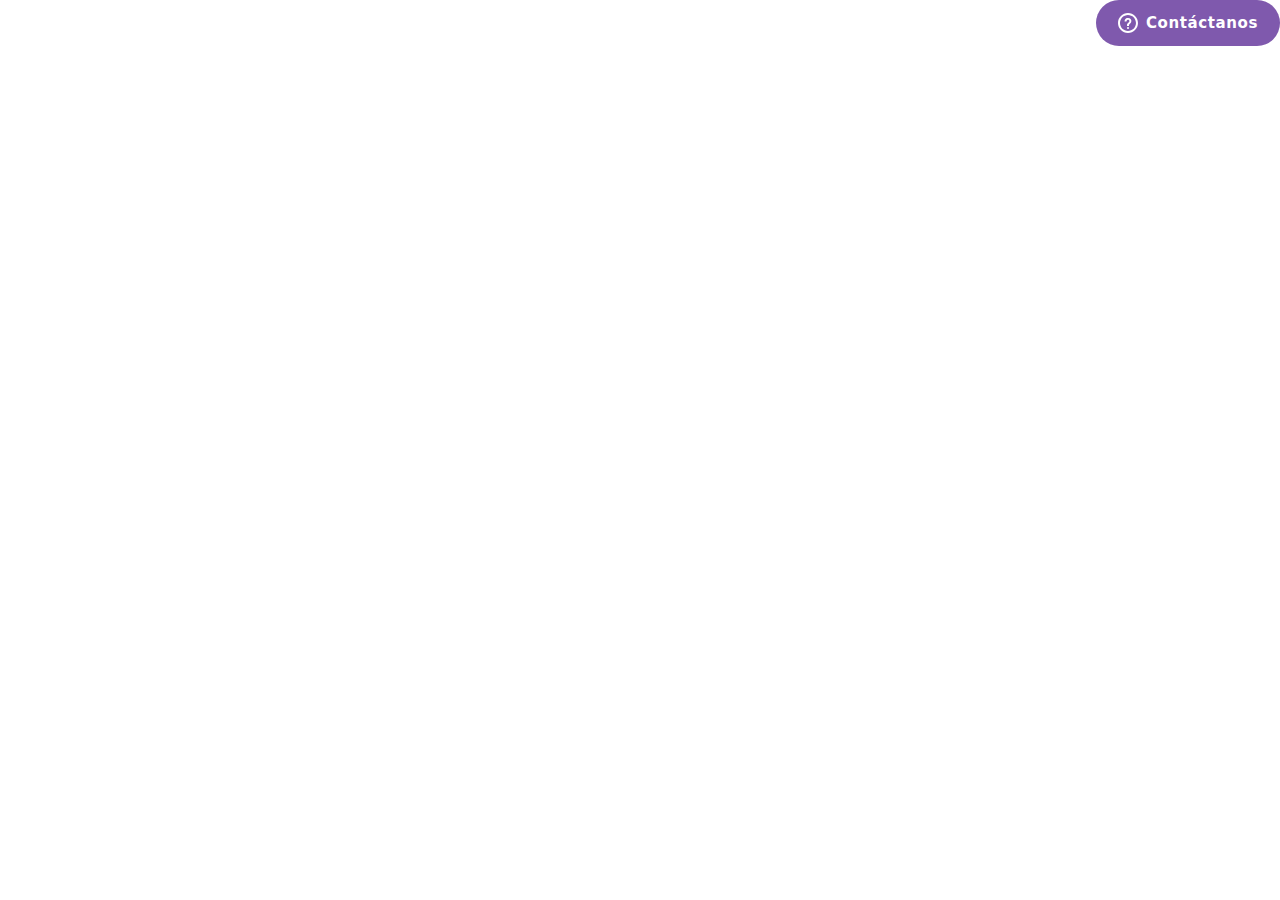
<file: index_files/saved_resource(2).html>
<!-- saved from url=(0011)about:blank -->
<html lang="es-es" dir="ltr" style="font-size: 14px;"><head><meta http-equiv="Content-Type" content="text/html; charset=UTF-8"></head><body><div><div><div id="Embed"><style> {
  /* 1 */
  /**
 * Copyright Zendesk, Inc.
 *
 * Use of this source code is governed under the Apache License, Version 2.0
 * found at http://www.apache.org/licenses/LICENSE-2.0.
 */
  /*!
 * Copyright Zendesk, Inc.
 *
 * Use of this source code is governed under the Apache License, Version 2.0
 * found at http://www.apache.org/licenses/LICENSE-2.0.
 */
  /*! normalize.css v3.0.1 | MIT License | git.io/normalize */
  /**
 * 1. Set default font family to sans-serif.
 * 2. Prevent iOS text size adjust after orientation change, without disabling
 *    user zoom.
 */
  /**
 * Remove default margin.
 */
  /* HTML5 display definitions
   ========================================================================== */
  /**
 * Correct `block` display not defined for any HTML5 element in IE 8/9.
 * Correct `block` display not defined for `details` or `summary` in IE 10/11 and Firefox.
 * Correct `block` display not defined for `main` in IE 11.
 */
  /**
 * 1. Correct `inline-block` display not defined in IE 8/9.
 * 2. Normalize vertical alignment of `progress` in Chrome, Firefox, and Opera.
 */
  /**
 * Prevent modern browsers from displaying `audio` without controls.
 * Remove excess height in iOS 5 devices.
 */
  /**
 * Address `[hidden]` styling not present in IE 8/9/10.
 * Hide the `template` element in IE 8/9/11, Safari, and Firefox < 22.
 */
  /* Links
   ========================================================================== */
  /**
 * Remove the gray background color from active links in IE 10.
 */
  /**
 * Improve readability when focused and also mouse hovered in all browsers.
 */
  /* Text-level semantics
   ========================================================================== */
  /**
 * Address styling not present in IE 8/9/10/11, Safari, and Chrome.
 */
  /**
 * Address style set to `bolder` in Firefox 4+, Safari, and Chrome.
 */
  /**
 * Address styling not present in Safari and Chrome.
 */
  /**
 * Address variable `h1` font-size and margin within `section` and `article`
 * contexts in Firefox 4+, Safari, and Chrome.
 */
  /**
 * Address styling not present in IE 8/9.
 */
  /**
 * Address inconsistent and variable font size in all browsers.
 */
  /**
 * Prevent `sub` and `sup` affecting `line-height` in all browsers.
 */
  /* Embedded content
   ========================================================================== */
  /**
 * Remove border when inside `a` element in IE 8/9/10.
 */
  /**
 * Correct overflow not hidden in IE 9/10/11.
 */
  /* Grouping content
   ========================================================================== */
  /**
 * Address margin not present in IE 8/9 and Safari.
 */
  /**
 * Address differences between Firefox and other browsers.
 */
  /**
 * Contain overflow in all browsers.
 */
  /**
 * Address odd `em`-unit font size rendering in all browsers.
 */
  /* Forms
   ========================================================================== */
  /**
 * Known limitation: by default, Chrome and Safari on OS X allow very limited
 * styling of `select`, unless a `border` property is set.
 */
  /**
 * 1. Correct color not being inherited.
 *    Known issue: affects color of disabled elements.
 * 2. Correct font properties not being inherited.
 * 3. Address margins set differently in Firefox 4+, Safari, and Chrome.
 */
  /**
 * Address `overflow` set to `hidden` in IE 8/9/10/11.
 */
  /**
 * Address inconsistent `text-transform` inheritance for `button` and `select`.
 * All other form control elements do not inherit `text-transform` values.
 * Correct `button` style inheritance in Firefox, IE 8/9/10/11, and Opera.
 * Correct `select` style inheritance in Firefox.
 */
  /**
 * 1. Avoid the WebKit bug in Android 4.0.* where (2) destroys native `audio`
 *    and `video` controls.
 * 2. Correct inability to style clickable `input` types in iOS.
 * 3. Improve usability and consistency of cursor style between image-type
 *    `input` and others.
 */
  /**
 * Re-set default cursor for disabled elements.
 */
  /**
 * Remove inner padding and border in Firefox 4+.
 */
  /**
 * Address Firefox 4+ setting `line-height` on `input` using `!important` in
 * the UA stylesheet.
 */
  /**
 * It's recommended that you don't attempt to style these elements.
 * Firefox's implementation doesn't respect box-sizing, padding, or width.
 *
 * 1. Address box sizing set to `content-box` in IE 8/9/10.
 * 2. Remove excess padding in IE 8/9/10.
 */
  /**
 * Fix the cursor style for Chrome's increment/decrement buttons. For certain
 * `font-size` values of the `input`, it causes the cursor style of the
 * decrement button to change from `default` to `text`.
 */
  /**
 * 1. Address `appearance` set to `searchfield` in Safari and Chrome.
 * 2. Address `box-sizing` set to `border-box` in Safari and Chrome
 *    (include `-moz` to future-proof).
 */
  /**
 * Remove inner padding and search cancel button in Safari and Chrome on OS X.
 * Safari (but not Chrome) clips the cancel button when the search input has
 * padding (and `textfield` appearance).
 */
  /**
 * Define consistent border, margin, and padding.
 */
  /**
 * 1. Correct `color` not being inherited in IE 8/9/10/11.
 * 2. Remove padding so people aren't caught out if they zero out fieldsets.
 */
  /**
 * Remove default vertical scrollbar in IE 8/9/10/11.
 */
  /**
 * Don't inherit the `font-weight` (applied by a rule above).
 * NOTE: the default cannot safely be changed in Chrome and Safari on OS X.
 */
  /* Tables
   ========================================================================== */
  /**
 * Remove most spacing between table cells.
 */
  /*! suit-base v0.4.0 | MIT License | github.com/suitcss */
  /* ==========================================================================
   Base
   ========================================================================== */
  /**
 * A thin layer on top of normalize.css that provides a starting point more
 * suitable for web applications. Removes the default spacing and border for
 * appropriate elements.
 */
  /**
 * Suppress the focus outline on links that cannot be accessed via keyboard.
 * This prevents an unwanted focus outline from appearing around elements that
 * might still respond to pointer events.
 */
  /**
 * Vertical alignment utilities
 * Depends on an appropriate `display` value.
 */
  /**
 * 1. Fix for Firefox bug: an image styled `max-width:100%` within an
 * inline-block will display at its default size, and not limit its width to
 * 100% of an ancestral container.
 */
  /**
 * Contain floats
 *
 * Make an element expand to contain floated children.
 * Uses pseudo-elements (micro clearfix).
 *
 * 1. The space content is one way to avoid an Opera bug when the
 *    `contenteditable` attribute is included anywhere else in the document.
 *    Otherwise it causes space to appear at the top and bottom of the
 *    element.
 * 2. The use of `table` rather than `block` is only necessary if using
 *    `:before` to contain the top-margins of child elements.
 */
  /**
 * New block formatting context
 *
 * This affords some useful properties to the element. It won't wrap under
 * floats. Will also contain any floated children.

 * N.B. This will clip overflow. Use the alternative method below if this is
 * problematic.
 */
  /**
 * Floats
 */
  /*! suit-utils-link v0.3.1 | MIT License | github.com/suitcss */
  /**
 * Clean link
 *
 * A link without any text-decoration at all.
 */
  /**
 * Make an element the width of its parent.
 */
  /**
 * Indicate that interaction will result in an (in)action.
 */
  /**
 * Completely remove from the flow and screen readers.
 */
  /**
 * Completely remove from the flow but leave available to screen readers.
 */
  /**
 * Horizontal text alignment
 */
  /**
 * Inherit the ancestor's text color.
 */
  /**
 * Prevent whitespace wrapping
 */
  /**
 * Text truncation
 *
 * Prevent text from wrapping onto multiple lines, and truncate with an
 * ellipsis.
 *
 * 1. Ensure that the node has a maximum width after which truncation can
 *    occur.
 * 2. Fix for IE 8/9 if `word-wrap: break-word` is in effect on ancestor
 *    nodes.
 */
  /** @define Arrange */
  /*! suit-arrange v0.3.0 | MIT License | github.com/suitcss */
  /* ==========================================================================
   Arrange cells
   ========================================================================== */
  /**
 * This component lets you lay out a row of cells in various ways. You can
 * specify whether a cell should be wide enough to fit its content, or take up
 * the remaining space in the row. It's also possible to give all cells an
 * equal width, and to control their vertical alignment.
 *
 * `Arrange` must only contain 'Arrange-sizeFit' and 'Arrange-sizeFill' child
 * nodes.
 *
 * It's recommended that you only use one 'Arrange-sizeFill' per component
 * instance (unless using the `Arrange--equal` modifier; see below). The
 * first 'Arrange-sizeFill' in the component's source order will not share the
 * extra space with any subsequent nodes of that class.
 *
 * Example HTML:
 *
 * <div class="Arrange [Arrange--middle|Arrange--bottom|Arrange--equal] [Arrange--withGutter]">
 *   <div class="Arrange-sizeFit">
 *     [content]
 *   </div>
 *   <div class="Arrange-sizeFill">
 *     [content]
 *   </div>
 *   <div class="Arrange-sizeFit">
 *     [content]
 *   </div>
 * </div>
 */
  /**
 * 1. Protect against the component expanding beyond the confines of its
 *    container if properties affecting the box-model are applied to the
 *    component. Mainly necessary because of (5).
 * 2. Rely on table layout.
 * 3. Zero out the default spacing that might be on an element (e.g., `ul`).
 * 4. Make sure the component fills at least the full width of its parent.
 * 5. Reset the table-layout algorithm in case a component is nested.
 */
  /**
 * There are two possible types of child. `sizeFill` will expand to fill all
 * of the remaining space not filled by `sizeFit` elements.
 *
 * 1. Zero out any default spacing that might be on an element (e.g., `li`);
 *    Margin has no effect when coupled with `display: table-cell`.
 * 2. All cells are top-aligned by default
 */
  /**
 * Make sure the main content block expands to fill the remaining space.
 */
  /**
 * Where possible, protect against large images breaking the layout. Prevent them from
 * exceeding the width of the main content block by making them fluid.
 *
 * Only work for all browsers with the `Arrange--equally` variant. For Firefox
 * and IE to constrain image dimensions for other layouts, large images will
 * need their width set to `100%`.
 */
  /**
 * Defend against a side-effect of this layout pattern: images in
 * 'Arrange-sizeFit' cannot be fluid, otherwise they lose their ability to
 * provide size to a cell.
 */
  /* Vertical alignment modifiers
   ========================================================================== */
  /*! suit-button v3.1.0 | MIT License | github.com/suitcss */
  /* ==========================================================================
   SUIT: Button
   ========================================================================== */
  /**
 * The button classes are best applied to links, buttons, and submit inputs.
 * These components can be used in forms, as calls to action, or as part of the
 * general UI of the site/app.
 *
 * Recommended use:
 *
 * <a class="Button [Button--modifier]" role="button" href="[url]">Button text</a>
 * <button class="Button [Button--modifier]" type="submit">Button text</button>
 * <input class="Button [Button--modifier]" type="submit" value="Button text">
 */
  /**
 * 1. Corrects inability to style clickable `input` types in iOS.
 * 2. Normalize `box-sizing` across all elements that this component could be
 *    applied to.
 * 3. Inherit text color from ancestor.
 * 4. Inherit font styles from ancestor.
 * 5. Normalize `line-height`. For `input`, it can't be changed from `normal` in Firefox 4+.
 * 6. Prevent button text from being selectable.
 * 7. Make sure `input` will wrap text across multiple lines.
 */
  /**
 * Remove excess padding and border in Firefox 4+
 */
  /**
 * UI states
 */
  /** @define ButtonGroup */
  /*! suit-button-group v2.1.0 | MIT License | github.com/suitcss */
  /**
 * Create a visual connection between UI actions that belong together.
 * Must only contain `ButtonGroup-item` objects as children.
 *
 * Example HTML:
 *
 * <div class="ButtonGroup [ButtonGroup--hz]">
 *   <div class="ButtonGroup-item">
 *     <a class="Button" href="#">Dashboard</a>
 *   </div>
 *   <div class="ButtonGroup-item">
 *     <a class="Button" href="#">Account</a>
 *   </div>
 *   <div class="ButtonGroup-item">
 *     <a class="Button" href="#">Logout</a>
 *   </div>
 * </div>
 */
  /**
 * Button group
 *
 * 1. Ensure component is full-width if applied to elements that are
 *    `inline-block` by default.
 * 2. Collapse whitespace between child elements. Only necessary for the
 *    `ButtonGroup--hz` modifier which lays items out as `inline-block`, but
 *    included in the base component so that affects on `font-size` are
 *    consistent.
 * 3. Remove any default styles that might be present when `ol` or `ul` are the
 *    root element.
 */
  /* 1 */
  /**
 * Copyright Zendesk, Inc.
 *
 * Use of this source code is governed under the Apache License, Version 2.0
 * found at http://www.apache.org/licenses/LICENSE-2.0.
 */
  /*! normalize.css v3.0.1 | MIT License | git.io/normalize */
  /**
 * 1. Set default font family to sans-serif.
 * 2. Prevent iOS text size adjust after orientation change, without disabling
 *    user zoom.
 */
  /**
 * Remove default margin.
 */
  /* HTML5 display definitions
   ========================================================================== */
  /**
 * Correct `block` display not defined for any HTML5 element in IE 8/9.
 * Correct `block` display not defined for `details` or `summary` in IE 10/11 and Firefox.
 * Correct `block` display not defined for `main` in IE 11.
 */
  /**
 * 1. Correct `inline-block` display not defined in IE 8/9.
 * 2. Normalize vertical alignment of `progress` in Chrome, Firefox, and Opera.
 */
  /**
 * Prevent modern browsers from displaying `audio` without controls.
 * Remove excess height in iOS 5 devices.
 */
  /**
 * Address `[hidden]` styling not present in IE 8/9/10.
 * Hide the `template` element in IE 8/9/11, Safari, and Firefox < 22.
 */
  /* Links
   ========================================================================== */
  /**
 * Remove the gray background color from active links in IE 10.
 */
  /**
 * Improve readability when focused and also mouse hovered in all browsers.
 */
  /* Text-level semantics
   ========================================================================== */
  /**
 * Address styling not present in IE 8/9/10/11, Safari, and Chrome.
 */
  /**
 * Address style set to `bolder` in Firefox 4+, Safari, and Chrome.
 */
  /**
 * Address styling not present in Safari and Chrome.
 */
  /**
 * Address variable `h1` font-size and margin within `section` and `article`
 * contexts in Firefox 4+, Safari, and Chrome.
 */
  /**
 * Address styling not present in IE 8/9.
 */
  /**
 * Address inconsistent and variable font size in all browsers.
 */
  /**
 * Prevent `sub` and `sup` affecting `line-height` in all browsers.
 */
  /* Embedded content
   ========================================================================== */
  /**
 * Remove border when inside `a` element in IE 8/9/10.
 */
  /**
 * Correct overflow not hidden in IE 9/10/11.
 */
  /* Grouping content
   ========================================================================== */
  /**
 * Address margin not present in IE 8/9 and Safari.
 */
  /**
 * Address differences between Firefox and other browsers.
 */
  /**
 * Contain overflow in all browsers.
 */
  /**
 * Address odd `em`-unit font size rendering in all browsers.
 */
  /* Forms
   ========================================================================== */
  /**
 * Known limitation: by default, Chrome and Safari on OS X allow very limited
 * styling of `select`, unless a `border` property is set.
 */
  /**
 * 1. Correct color not being inherited.
 *    Known issue: affects color of disabled elements.
 * 2. Correct font properties not being inherited.
 * 3. Address margins set differently in Firefox 4+, Safari, and Chrome.
 */
  /**
 * Address `overflow` set to `hidden` in IE 8/9/10/11.
 */
  /**
 * Address inconsistent `text-transform` inheritance for `button` and `select`.
 * All other form control elements do not inherit `text-transform` values.
 * Correct `button` style inheritance in Firefox, IE 8/9/10/11, and Opera.
 * Correct `select` style inheritance in Firefox.
 */
  /**
 * 1. Avoid the WebKit bug in Android 4.0.* where (2) destroys native `audio`
 *    and `video` controls.
 * 2. Correct inability to style clickable `input` types in iOS.
 * 3. Improve usability and consistency of cursor style between image-type
 *    `input` and others.
 */
  /**
 * Re-set default cursor for disabled elements.
 */
  /**
 * Remove inner padding and border in Firefox 4+.
 */
  /**
 * Address Firefox 4+ setting `line-height` on `input` using `!important` in
 * the UA stylesheet.
 */
  /**
 * It's recommended that you don't attempt to style these elements.
 * Firefox's implementation doesn't respect box-sizing, padding, or width.
 *
 * 1. Address box sizing set to `content-box` in IE 8/9/10.
 * 2. Remove excess padding in IE 8/9/10.
 */
  /**
 * Fix the cursor style for Chrome's increment/decrement buttons. For certain
 * `font-size` values of the `input`, it causes the cursor style of the
 * decrement button to change from `default` to `text`.
 */
  /**
 * 1. Address `appearance` set to `searchfield` in Safari and Chrome.
 * 2. Address `box-sizing` set to `border-box` in Safari and Chrome
 *    (include `-moz` to future-proof).
 */
  /**
 * Remove inner padding and search cancel button in Safari and Chrome on OS X.
 * Safari (but not Chrome) clips the cancel button when the search input has
 * padding (and `textfield` appearance).
 */
  /**
 * Define consistent border, margin, and padding.
 */
  /**
 * 1. Correct `color` not being inherited in IE 8/9/10/11.
 * 2. Remove padding so people aren't caught out if they zero out fieldsets.
 */
  /**
 * Remove default vertical scrollbar in IE 8/9/10/11.
 */
  /**
 * Don't inherit the `font-weight` (applied by a rule above).
 * NOTE: the default cannot safely be changed in Chrome and Safari on OS X.
 */
  /* Tables
   ========================================================================== */
  /**
 * Remove most spacing between table cells.
 */
  /*! suit-base v0.4.0 | MIT License | github.com/suitcss */
  /* ==========================================================================
   Base
   ========================================================================== */
  /**
 * A thin layer on top of normalize.css that provides a starting point more
 * suitable for web applications. Removes the default spacing and border for
 * appropriate elements.
 */
  /**
 * Suppress the focus outline on links that cannot be accessed via keyboard.
 * This prevents an unwanted focus outline from appearing around elements that
 * might still respond to pointer events.
 */
  /**
 * Vertical alignment utilities
 * Depends on an appropriate `display` value.
 */
  /**
 * 1. Fix for Firefox bug: an image styled `max-width:100%` within an
 * inline-block will display at its default size, and not limit its width to
 * 100% of an ancestral container.
 */
  /**
 * Contain floats
 *
 * Make an element expand to contain floated children.
 * Uses pseudo-elements (micro clearfix).
 *
 * 1. The space content is one way to avoid an Opera bug when the
 *    `contenteditable` attribute is included anywhere else in the document.
 *    Otherwise it causes space to appear at the top and bottom of the
 *    element.
 * 2. The use of `table` rather than `block` is only necessary if using
 *    `:before` to contain the top-margins of child elements.
 */
  /**
 * New block formatting context
 *
 * This affords some useful properties to the element. It won't wrap under
 * floats. Will also contain any floated children.

 * N.B. This will clip overflow. Use the alternative method below if this is
 * problematic.
 */
  /**
 * Floats
 */
  /*! suit-utils-link v0.3.1 | MIT License | github.com/suitcss */
  /**
 * Clean link
 *
 * A link without any text-decoration at all.
 */
  /**
 * Make an element the width of its parent.
 */
  /**
 * Indicate that interaction will result in an (in)action.
 */
  /**
 * Completely remove from the flow and screen readers.
 */
  /**
 * Completely remove from the flow but leave available to screen readers.
 */
  /**
 * Horizontal text alignment
 */
  /**
 * Inherit the ancestor's text color.
 */
  /**
 * Prevent whitespace wrapping
 */
  /**
 * Text truncation
 *
 * Prevent text from wrapping onto multiple lines, and truncate with an
 * ellipsis.
 *
 * 1. Ensure that the node has a maximum width after which truncation can
 *    occur.
 * 2. Fix for IE 8/9 if `word-wrap: break-word` is in effect on ancestor
 *    nodes.
 */
  /** @define Arrange */
  /*! suit-arrange v0.3.0 | MIT License | github.com/suitcss */
  /* ==========================================================================
   Arrange cells
   ========================================================================== */
  /**
 * This component lets you lay out a row of cells in various ways. You can
 * specify whether a cell should be wide enough to fit its content, or take up
 * the remaining space in the row. It's also possible to give all cells an
 * equal width, and to control their vertical alignment.
 *
 * `Arrange` must only contain 'Arrange-sizeFit' and 'Arrange-sizeFill' child
 * nodes.
 *
 * It's recommended that you only use one 'Arrange-sizeFill' per component
 * instance (unless using the `Arrange--equal` modifier; see below). The
 * first 'Arrange-sizeFill' in the component's source order will not share the
 * extra space with any subsequent nodes of that class.
 *
 * Example HTML:
 *
 * <div class="Arrange [Arrange--middle|Arrange--bottom|Arrange--equal] [Arrange--withGutter]">
 *   <div class="Arrange-sizeFit">
 *     [content]
 *   </div>
 *   <div class="Arrange-sizeFill">
 *     [content]
 *   </div>
 *   <div class="Arrange-sizeFit">
 *     [content]
 *   </div>
 * </div>
 */
  /**
 * 1. Protect against the component expanding beyond the confines of its
 *    container if properties affecting the box-model are applied to the
 *    component. Mainly necessary because of (5).
 * 2. Rely on table layout.
 * 3. Zero out the default spacing that might be on an element (e.g., `ul`).
 * 4. Make sure the component fills at least the full width of its parent.
 * 5. Reset the table-layout algorithm in case a component is nested.
 */
  /**
 * There are two possible types of child. `sizeFill` will expand to fill all
 * of the remaining space not filled by `sizeFit` elements.
 *
 * 1. Zero out any default spacing that might be on an element (e.g., `li`);
 *    Margin has no effect when coupled with `display: table-cell`.
 * 2. All cells are top-aligned by default
 */
  /**
 * Make sure the main content block expands to fill the remaining space.
 */
  /**
 * Where possible, protect against large images breaking the layout. Prevent them from
 * exceeding the width of the main content block by making them fluid.
 *
 * Only work for all browsers with the `Arrange--equally` variant. For Firefox
 * and IE to constrain image dimensions for other layouts, large images will
 * need their width set to `100%`.
 */
  /**
 * Defend against a side-effect of this layout pattern: images in
 * 'Arrange-sizeFit' cannot be fluid, otherwise they lose their ability to
 * provide size to a cell.
 */
  /* Vertical alignment modifiers
   ========================================================================== */
  /*! suit-button v3.1.0 | MIT License | github.com/suitcss */
  /* ==========================================================================
   SUIT: Button
   ========================================================================== */
  /**
 * The button classes are best applied to links, buttons, and submit inputs.
 * These components can be used in forms, as calls to action, or as part of the
 * general UI of the site/app.
 *
 * Recommended use:
 *
 * <a class="Button [Button--modifier]" role="button" href="[url]">Button text</a>
 * <button class="Button [Button--modifier]" type="submit">Button text</button>
 * <input class="Button [Button--modifier]" type="submit" value="Button text">
 */
  /**
 * 1. Corrects inability to style clickable `input` types in iOS.
 * 2. Normalize `box-sizing` across all elements that this component could be
 *    applied to.
 * 3. Inherit text color from ancestor.
 * 4. Inherit font styles from ancestor.
 * 5. Normalize `line-height`. For `input`, it can't be changed from `normal` in Firefox 4+.
 * 6. Prevent button text from being selectable.
 * 7. Make sure `input` will wrap text across multiple lines.
 */
  /**
 * Remove excess padding and border in Firefox 4+
 */
  /**
 * UI states
 */
  /** @define ButtonGroup */
  /*! suit-button-group v2.1.0 | MIT License | github.com/suitcss */
  /**
 * Create a visual connection between UI actions that belong together.
 * Must only contain `ButtonGroup-item` objects as children.
 *
 * Example HTML:
 *
 * <div class="ButtonGroup [ButtonGroup--hz]">
 *   <div class="ButtonGroup-item">
 *     <a class="Button" href="#">Dashboard</a>
 *   </div>
 *   <div class="ButtonGroup-item">
 *     <a class="Button" href="#">Account</a>
 *   </div>
 *   <div class="ButtonGroup-item">
 *     <a class="Button" href="#">Logout</a>
 *   </div>
 * </div>
 */
  /**
 * Button group
 *
 * 1. Ensure component is full-width if applied to elements that are
 *    `inline-block` by default.
 * 2. Collapse whitespace between child elements. Only necessary for the
 *    `ButtonGroup--hz` modifier which lays items out as `inline-block`, but
 *    included in the base component so that affects on `font-size` are
 *    consistent.
 * 3. Remove any default styles that might be present when `ol` or `ul` are the
 *    root element.
 */ }
  .Icon {
    padding-right: 0.85714rem; }
    [dir='rtl'] .Icon {
      padding-right: 0;
      padding-left: 0.85714rem; }
    .Icon svg {
      min-width: 1.42857rem;
      /* 1 */
      min-height: 1.42857rem;
      /* 1 */
      height: 1.42857rem;
      width: 1.42857rem; }
  .Icon--search svg {
    fill: #c2c8cc;
    min-width: 1rem;
    /* 1 */
    min-height: 1rem;
    /* 1 */
    height: 1rem;
    width: 1rem; }
  .Icon--zendesk {
    margin-left: 1.5rem;
    margin-right: 1.5rem; }
    .Icon--zendesk svg {
      min-width: 3.57143rem;
      /* 1 */
      min-height: 1.85714rem;
      /* 1 */
      width: 3.57143rem;
      height: 1.85714rem; }
      .Icon--zendesk svg:hover path, .Icon--zendesk svg:active path, .Icon--zendesk svg:focus path {
        fill: #68737d; }
      .Icon--zendesk svg path {
        fill: #87929d; }
  .Icon--close {
    padding: 0;
    color: #68737d; }
    .Icon--close.is-mobile {
      display: block;
      margin-top: 0.14286rem; }
    .Icon--close svg {
      fill: #68737d;
      min-width: 0.71429rem;
      /* 1 */
      min-height: 0.71429rem;
      /* 1 */
      height: 0.71429rem;
      width: 0.71429rem; }
  .Icon--dash {
    display: block;
    padding-bottom: 0.35714rem !important;
    padding-top: 0.35714rem !important; }
    .Icon--dash.is-mobile {
      display: block;
      margin-top: 0.14286rem; }
    .Icon--dash svg {
      min-width: 0.85714rem;
      /* 1 */
      min-height: 0.14286rem;
      /* 1 */
      height: 0.14286rem;
      width: 0.85714rem; }
  .Icon--check svg {
    fill: #87929d;
    margin-left: 0.14286rem;
    margin-top: 0.14286rem;
    min-width: 0.71429rem;
    /* 1 */
    min-height: 0.71429rem;
    /* 1 */
    height: 0.71429rem;
    width: 0.71429rem; }
  [dir='rtl'] .Icon--check {
    padding-left: 0;
    padding-right: 0.14286rem; }
  .Icon--avatar {
    box-sizing: border-box; }
    .Icon--avatar svg {
      fill: #fff;
      color: #fff;
      width: 1.21429rem;
      padding: 0.42857rem 0 0;
      display: inline-block;
      position: relative; }
  .Icon--ellipsis {
    padding-right: 0; }
    .Icon--ellipsis svg {
      padding: 0.35714rem;
      border-radius: 0.28571rem;
      min-width: 1rem;
      min-height: 1rem;
      width: 1rem;
      height: 1rem; }
  .Icon--preview {
    padding-right: 0.57143rem;
    margin-top: 0.28571rem; }
    [dir='rtl'] .Icon--preview {
      padding-left: 0.57143rem;
      padding-right: 0; }
    .Icon--preview svg {
      min-width: 1.71429rem;
      /* 1 */
      min-height: 1.71429rem;
      /* 1 */
      height: 1.71429rem;
      width: 1.71429rem; }
  .Icon--preview-close {
    position: absolute;
    top: 50%;
    right: 0.35714rem;
    margin-top: -1.28571rem !important; }
    .Icon--preview-close svg {
      fill: #87929d;
      min-width: 0.5rem;
      /* 1 */
      min-height: 0.5rem;
      /* 1 */
      height: 0.5rem;
      width: 0.5rem; }
  .Icon--preview-default path {
    fill: #03363d; }
  .Icon--preview-pdf path {
    fill: #f2316b; }
  .Icon--preview-presentation path {
    fill: #faa300; }
  .Icon--preview-spreadsheet path {
    fill: #16ba52; }
  .Icon--preview-document path {
    fill: #0a91ff; }
  .Icon--preview-image path {
    fill: #03b3a7; }
  .Icon--preview-zip path {
    fill: #03363d; }
  .Icon--preview-error path {
    fill: #d8dcde; }
  .Icon--error-fill path {
    fill: #d93f4c; }
  .Icon--checkmark-fill path {
    fill: #228f67; }
  .Icon--checkmark-fill svg {
    min-width: 1.07143rem;
    min-height: 1.07143rem;
    height: 1.07143rem;
    width: 1.07143rem; }
  .Icon--remove path {
    fill: #87929d; }
  .Icon--trash-fill svg {
    min-width: 1.07143rem;
    min-height: 1.07143rem;
    max-height: 1.07143rem;
    max-width: 1.07143rem;
    height: 1.07143rem;
    width: 1.07143rem; }
  .Icon--success-contactForm svg {
    min-width: 11.42857rem;
    width: 11.42857rem;
    height: 5.71429rem; }
  .Icon--clock-stroke svg {
    color: #68737d;
    min-width: 1.07143rem;
    min-height: 1.07143rem;
    height: 1.07143rem;
    width: 1.07143rem; }
    .Icon--clock-stroke svg path {
      fill: #c2c8cc; }
  .Icon--agent-avatar svg rect {
    fill: #87929d; }
  html {
    line-height: 1.15;
    -webkit-text-size-adjust: 100%; }
  body {
    margin: 0; }
  main {
    display: block; }
  h1 {
    font-size: 2em;
    margin: .67em 0; }
  hr {
    box-sizing: content-box;
    height: 0;
    overflow: visible; }
  pre {
    font-family: monospace,monospace;
    font-size: 1em; }
  a {
    background-color: transparent; }
  abbr[title] {
    border-bottom: none;
    text-decoration: underline;
    -webkit-text-decoration: underline dotted;
    text-decoration: underline dotted; }
  b, strong {
    font-weight: bolder; }
  code, kbd, samp {
    font-family: monospace,monospace;
    font-size: 1em; }
  small {
    font-size: 80%; }
  sub, sup {
    font-size: 75%;
    line-height: 0;
    position: relative;
    vertical-align: baseline; }
  sub {
    bottom: -.25em; }
  sup {
    top: -.5em; }
  img {
    border-style: none; }
  button, input, optgroup, select, textarea {
    font-size: 100%;
    line-height: 1.15;
    margin: 0; }
  button, input {
    overflow: visible; }
  button, select {
    text-transform: none; }
  [type=button], [type=reset], [type=submit], button {
    -webkit-appearance: button; }
  [type=button]::-moz-focus-inner, [type=reset]::-moz-focus-inner, [type=submit]::-moz-focus-inner, button::-moz-focus-inner {
    border-style: none;
    padding: 0; }
  [type=button]:-moz-focusring, [type=reset]:-moz-focusring, [type=submit]:-moz-focusring, button:-moz-focusring {
    outline: 1px dotted ButtonText; }
  fieldset {
    padding: .35em .75em .625em; }
  legend {
    box-sizing: border-box;
    color: inherit;
    display: table;
    max-width: 100%;
    padding: 0;
    white-space: normal; }
  progress {
    vertical-align: baseline; }
  textarea {
    overflow: auto; }
  [type=checkbox], [type=radio] {
    box-sizing: border-box;
    padding: 0; }
  [type=number]::-webkit-inner-spin-button, [type=number]::-webkit-outer-spin-button {
    height: auto; }
  [type=search] {
    -webkit-appearance: textfield;
    outline-offset: -2px; }
  [type=search]::-webkit-search-decoration {
    -webkit-appearance: none; }
  ::-webkit-file-upload-button {
    -webkit-appearance: button;
    font: inherit; }
  details {
    display: block; }
  summary {
    display: list-item; }
  [hidden], template {
    display: none; }
  html {
    background-color: #fff;
    min-height: 100%;
    box-sizing: border-box;
    overflow-y: scroll;
    text-rendering: optimizeLegibility;
    line-height: 20px;
    color: #2f3941;
    font-feature-settings: "kern", "kern";
    -webkit-font-kerning: normal;
    font-kerning: normal;
    font-family: system-ui,-apple-system,BlinkMacSystemFont,Segoe UI,Roboto,Oxygen-Sans,Ubuntu,Cantarell,Helvetica Neue,Arial,sans-serif;
    font-size: 14px; }
  * {
    font-weight: inherit; }
  *, :after, :before {
    box-sizing: inherit; }
  a {
    color: #1f73b7; }
  a, ins, u {
    text-decoration: none; }
  a:focus, a:hover {
    text-decoration: underline;
    color: #1f73b7; }
  a:focus {
    outline: none; }
  button {
    cursor: pointer;
    padding: 0; }
  button, input, optgroup, select, textarea {
    line-height: inherit;
    font-family: inherit; }
  code {
    font-size: .95em; }
  code, kbd, pre, samp {
    font-family: SFMono-Regular,Consolas,Liberation Mono,Menlo,Courier,monospace; }
  fieldset, iframe {
    border: 0; }
  h1, h2, h3, h4, h5, h6 {
    font-size: inherit; }
  blockquote, dd, dl, fieldset, figure, h1, h2, h3, h4, h5, h6, hr, ol, p, pre, ul {
    margin: 0;
    padding: 0; }
  hr {
    border: none;
    border-top: 1px solid; }
  ol, ul {
    list-style: none; }
  img {
    max-width: 100%; }
  svg {
    max-height: 100%; }
  [tabindex="-1"]:focus {
    outline: none !important; }
  html {
    color: #2f3941;
    overflow: hidden;
    /* 1 */ }
  h1, h2, h3, h4, h5, h6 {
    margin-top: 0; }
  a {
    color: #78a300;
    text-decoration: none; }
  p {
    margin-bottom: 1.07143rem; }
  a:hover, a:focus, a:active {
    color: #78a300;
    text-decoration: underline; }
  fieldset {
    border: 0;
    margin: 0;
    padding: 0; }
  iframe {
    border: 0; }
  [tabindex='-1']:focus {
    outline: none !important; }
  input[type='search'] {
    box-sizing: border-box;
    border-radius: 0;
    -webkit-appearance: none;
    -webkit-tap-highlight-color: rgba(0, 0, 0, 0);
    /* 2 */
    -webkit-tap-highlight-color: transparent;
    /* 3 */ }
  select {
    -webkit-appearance: none;
    -moz-appearance: none;
    appearance: none; }
  select::-ms-expand {
    /* 4 */
    display: none; }
  html {
    /* 1 */
    -ms-text-size-adjust: 100%;
    /* 2 */
    -webkit-text-size-adjust: 100%;
    /* 2 */ }
  body {
    margin: 0; }
  article, aside, details, figcaption, figure, footer, header, hgroup, main, nav, section, summary {
    display: block; }
  audio, canvas, progress, video {
    display: inline-block;
    /* 1 */
    vertical-align: baseline;
    /* 2 */ }
  audio:not([controls]) {
    display: none;
    height: 0; }
  [hidden], template {
    display: none; }
  a {
    background: transparent; }
  a:active, a:hover {
    outline: 0; }
  abbr[title] {
    border-bottom: 1px dotted; }
  b, strong {
    font-weight: bold; }
  dfn {
    font-style: italic; }
  h1 {
    font-size: 2em;
    margin: 0.67em 0; }
  mark {
    background: #ff0;
    color: #000; }
  small {
    font-size: 80%; }
  sub, sup {
    font-size: 75%;
    line-height: 0;
    position: relative;
    vertical-align: baseline; }
  sup {
    top: -0.5em; }
  sub {
    bottom: -0.25em; }
  img {
    border: 0; }
  svg:not(:root) {
    overflow: hidden; }
  figure {
    margin: 1em 40px; }
  hr {
    box-sizing: content-box;
    height: 0; }
  pre {
    overflow: auto; }
  code, kbd, pre, samp {
    font-family: monospace, monospace;
    font-size: 1em; }
  button, input, optgroup, select, textarea {
    color: inherit;
    /* 1 */
    font: inherit;
    /* 2 */
    margin: 0;
    /* 3 */ }
  button {
    overflow: visible; }
  button, select {
    text-transform: none; }
  button, html input[type="button"], input[type="reset"], input[type="submit"] {
    -webkit-appearance: button;
    /* 2 */
    cursor: pointer;
    /* 3 */ }
  button[disabled], html input[disabled] {
    cursor: default; }
  button::-moz-focus-inner, input::-moz-focus-inner {
    border: 0;
    padding: 0; }
  input {
    line-height: normal; }
  input[type='checkbox'], input[type='radio'] {
    box-sizing: border-box;
    /* 1 */
    padding: 0;
    /* 2 */ }
  input[type='number']::-webkit-inner-spin-button, input[type='number']::-webkit-outer-spin-button {
    height: auto; }
  input[type='search'] {
    -webkit-appearance: textfield;
    /* 1 */
    /* 2 */
    box-sizing: content-box; }
  input[type='search']::-webkit-search-cancel-button, input[type='search']::-webkit-search-decoration {
    -webkit-appearance: none; }
  fieldset {
    border: 1px solid #c0c0c0;
    margin: 0 2px;
    padding: 0.35em 0.625em 0.75em; }
  legend {
    border: 0;
    /* 1 */
    padding: 0;
    /* 2 */ }
  textarea {
    overflow: auto; }
  optgroup {
    font-weight: bold; }
  table {
    border-collapse: collapse;
    border-spacing: 0; }
  td, th {
    padding: 0; }
  html {
    background: inherit;
    color: inherit;
    line-height: normal; }
  a {
    color: #069;
    text-decoration: none; }
  a:hover, a:focus, a:active {
    color: #069;
    text-decoration: underline; }
  blockquote, dl, dd, h1, h2, h3, h4, h5, h6, figure, p, pre {
    margin: 0; }
  fieldset {
    border: 0;
    margin: 0;
    padding: 0; }
  iframe {
    border: 0; }
  ol, ul {
    margin: 0;
    list-style: none;
    padding: 0; }
  [tabindex='-1']:focus {
    outline: none !important; }
  .u-alignMiddle {
    vertical-align: middle !important; }
  .u-alignTop {
    vertical-align: top !important; }
  .u-inlineBlock {
    display: inline-block !important;
    max-width: 100%;
    /* 1 */ }
  .u-block {
    display: block !important; }
  .u-cf:before, .u-cf:after {
    content: ' ';
    /* 1 */
    display: table;
    /* 2 */ }
  .u-cf:after {
    clear: both; }
  .u-nbfc {
    overflow: hidden !important; }
  .u-pullLeft {
    float: left !important; }
  .u-pullRight {
    float: right !important; }
  .u-linkClean, .u-linkClean:hover, .u-linkClean:focus, .u-linkClean:active {
    text-decoration: none !important; }
  .u-posAbsolute {
    position: absolute !important; }
  .u-posRelative {
    position: relative !important; }
  .u-sizeFull {
    box-sizing: border-box !important;
    display: block !important;
    width: 100% !important; }
  .u-isActionable {
    cursor: pointer !important; }
  .u-isHidden {
    display: none !important;
    visibility: hidden !important; }
  .u-isHiddenVisually {
    position: absolute !important;
    overflow: hidden !important;
    width: 1px !important;
    height: 1px !important;
    padding: 0 !important;
    border: 0 !important;
    clip: rect(1px, 1px, 1px, 1px) !important; }
  .u-textCenter {
    text-align: center !important; }
  .u-textLeft {
    text-align: left !important; }
  .u-textInheritColor {
    color: inherit !important; }
  .u-textNoWrap {
    white-space: nowrap !important; }
  .u-textTruncate {
    max-width: 100%;
    /* 1 */
    overflow: hidden !important;
    text-overflow: ellipsis !important;
    white-space: nowrap !important;
    word-wrap: normal !important;
    /* 2 */ }
  .Arrange {
    box-sizing: border-box;
    /* 1 */
    display: table;
    /* 2 */
    margin: 0;
    /* 3 */
    min-width: 100%;
    /* 4 */
    padding: 0;
    /* 3 */
    table-layout: auto;
    /* 5 */ }
  .Arrange-sizeFill, .Arrange-sizeFit {
    display: table-cell;
    padding: 0;
    /* 1 */
    vertical-align: top;
    /* 2 */ }
  .Arrange-sizeFill {
    width: 100%; }
  .Arrange-sizeFill img {
    height: auto;
    max-width: 100%; }
  .Arrange-sizeFit img {
    max-width: none !important;
    width: auto !important; }
  .Arrange--middle .Arrange-sizeFill, .Arrange--middle .Arrange-sizeFit {
    vertical-align: middle; }
  .Arrange--bottom .Arrange-sizeFill, .Arrange--bottom .Arrange-sizeFit {
    vertical-align: bottom; }
  .Button {
    -webkit-appearance: none;
    /* 1 */
    background: transparent;
    border-color: currentcolor;
    border-style: solid;
    border-width: 1px;
    box-sizing: border-box;
    /* 2 */
    color: inherit;
    /* 3 */
    cursor: pointer;
    display: inline-block;
    font: inherit;
    /* 4 */
    line-height: normal;
    /* 6 */
    margin: 0;
    padding: 0.4em 0.75em;
    position: relative;
    text-align: center;
    text-decoration: none;
    -webkit-user-select: none;
    -ms-user-select: none;
    user-select: none;
    /* 6 */
    white-space: normal;
    /* 7 */ }
  .Button::-moz-focus-inner {
    border: 0;
    padding: 0; }
  .Button:hover, .Button:focus, .Button:active {
    text-decoration: none; }
  .Button:disabled, .Button.is-disabled {
    cursor: default;
    opacity: 0.6;
    -ms-filter: 'alpha(opacity=60)'; }
  .u-hiddenButton {
    border: none;
    text-align: initial;
    width: 100%;
    background: none; }
  .u-hiddenButtonFlexibleWidth {
    border: none;
    text-align: initial;
    background: none; }
  .ButtonGroup {
    display: block;
    /* 1 */
    font-size: 0;
    /* 2 */
    margin: 0;
    /* 3 */
    list-style: none;
    /* 3 */
    padding: 0;
    /* 3 */ }
  html {
    /* 1 */
    -ms-text-size-adjust: 100%;
    /* 2 */
    -webkit-text-size-adjust: 100%;
    /* 2 */ }
  body {
    margin: 0; }
  article, aside, details, figcaption, figure, footer, header, hgroup, main, nav, section, summary {
    display: block; }
  audio, canvas, progress, video {
    display: inline-block;
    /* 1 */
    vertical-align: baseline;
    /* 2 */ }
  audio:not([controls]) {
    display: none;
    height: 0; }
  [hidden], template {
    display: none; }
  a {
    background: transparent; }
  a:active, a:hover {
    outline: 0; }
  abbr[title] {
    border-bottom: 1px dotted; }
  b, strong {
    font-weight: bold; }
  dfn {
    font-style: italic; }
  h1 {
    font-size: 2em;
    margin: 0.67em 0; }
  mark {
    background: #ff0;
    color: #000; }
  small {
    font-size: 80%; }
  sub, sup {
    font-size: 75%;
    line-height: 0;
    position: relative;
    vertical-align: baseline; }
  sup {
    top: -0.5em; }
  sub {
    bottom: -0.25em; }
  img {
    border: 0; }
  svg:not(:root) {
    overflow: hidden; }
  figure {
    margin: 1em 40px; }
  hr {
    box-sizing: content-box;
    height: 0; }
  pre {
    overflow: auto; }
  code, kbd, pre, samp {
    font-family: monospace, monospace;
    font-size: 1em; }
  button, input, optgroup, select, textarea {
    color: inherit;
    /* 1 */
    font: inherit;
    /* 2 */
    margin: 0;
    /* 3 */ }
  button {
    overflow: visible; }
  button, select {
    text-transform: none; }
  button, html input[type="button"], input[type="reset"], input[type="submit"] {
    -webkit-appearance: button;
    /* 2 */
    cursor: pointer;
    /* 3 */ }
  button[disabled], html input[disabled] {
    cursor: default; }
  button::-moz-focus-inner, input::-moz-focus-inner {
    border: 0;
    padding: 0; }
  input {
    line-height: normal; }
  input[type='checkbox'], input[type='radio'] {
    box-sizing: border-box;
    /* 1 */
    padding: 0;
    /* 2 */ }
  input[type='number']::-webkit-inner-spin-button, input[type='number']::-webkit-outer-spin-button {
    height: auto; }
  input[type='search'] {
    -webkit-appearance: textfield;
    /* 1 */
    /* 2 */
    box-sizing: content-box; }
  input[type='search']::-webkit-search-cancel-button, input[type='search']::-webkit-search-decoration {
    -webkit-appearance: none; }
  fieldset {
    border: 1px solid #c0c0c0;
    margin: 0 2px;
    padding: 0.35em 0.625em 0.75em; }
  legend {
    border: 0;
    /* 1 */
    padding: 0;
    /* 2 */ }
  textarea {
    overflow: auto; }
  optgroup {
    font-weight: bold; }
  table {
    border-collapse: collapse;
    border-spacing: 0; }
  td, th {
    padding: 0; }
  html {
    background: inherit;
    color: inherit;
    line-height: normal; }
  a {
    color: #069;
    text-decoration: none; }
  a:hover, a:focus, a:active {
    color: #069;
    text-decoration: underline; }
  blockquote, dl, dd, h1, h2, h3, h4, h5, h6, figure, p, pre {
    margin: 0; }
  fieldset {
    border: 0;
    margin: 0;
    padding: 0; }
  iframe {
    border: 0; }
  ol, ul {
    margin: 0;
    list-style: none;
    padding: 0; }
  [tabindex='-1']:focus {
    outline: none !important; }
  .u-alignMiddle {
    vertical-align: middle !important; }
  .u-alignTop {
    vertical-align: top !important; }
  .u-inlineBlock {
    display: inline-block !important;
    max-width: 100%;
    /* 1 */ }
  .u-block {
    display: block !important; }
  .u-cf:before, .u-cf:after {
    content: ' ';
    /* 1 */
    display: table;
    /* 2 */ }
  .u-cf:after {
    clear: both; }
  .u-nbfc {
    overflow: hidden !important; }
  .u-pullLeft {
    float: left !important; }
  .u-pullRight {
    float: right !important; }
  .u-linkClean, .u-linkClean:hover, .u-linkClean:focus, .u-linkClean:active {
    text-decoration: none !important; }
  .u-posAbsolute {
    position: absolute !important; }
  .u-posRelative {
    position: relative !important; }
  .u-sizeFull {
    box-sizing: border-box !important;
    display: block !important;
    width: 100% !important; }
  .u-isActionable {
    cursor: pointer !important; }
  .u-isHidden {
    display: none !important;
    visibility: hidden !important; }
  .u-isHiddenVisually {
    position: absolute !important;
    overflow: hidden !important;
    width: 1px !important;
    height: 1px !important;
    padding: 0 !important;
    border: 0 !important;
    clip: rect(1px, 1px, 1px, 1px) !important; }
  .u-textCenter {
    text-align: center !important; }
  .u-textLeft {
    text-align: left !important; }
  .u-textInheritColor {
    color: inherit !important; }
  .u-textNoWrap {
    white-space: nowrap !important; }
  .u-textTruncate {
    max-width: 100%;
    /* 1 */
    overflow: hidden !important;
    text-overflow: ellipsis !important;
    white-space: nowrap !important;
    word-wrap: normal !important;
    /* 2 */ }
  .Arrange {
    box-sizing: border-box;
    /* 1 */
    display: table;
    /* 2 */
    margin: 0;
    /* 3 */
    min-width: 100%;
    /* 4 */
    padding: 0;
    /* 3 */
    table-layout: auto;
    /* 5 */ }
  .Arrange-sizeFill, .Arrange-sizeFit {
    display: table-cell;
    padding: 0;
    /* 1 */
    vertical-align: top;
    /* 2 */ }
  .Arrange-sizeFill {
    width: 100%; }
  .Arrange-sizeFill img {
    height: auto;
    max-width: 100%; }
  .Arrange-sizeFit img {
    max-width: none !important;
    width: auto !important; }
  .Arrange--middle .Arrange-sizeFill, .Arrange--middle .Arrange-sizeFit {
    vertical-align: middle; }
  .Arrange--bottom .Arrange-sizeFill, .Arrange--bottom .Arrange-sizeFit {
    vertical-align: bottom; }
  .Button {
    -webkit-appearance: none;
    /* 1 */
    background: transparent;
    border-color: currentcolor;
    border-style: solid;
    border-width: 1px;
    box-sizing: border-box;
    /* 2 */
    color: inherit;
    /* 3 */
    cursor: pointer;
    display: inline-block;
    font: inherit;
    /* 4 */
    line-height: normal;
    /* 6 */
    margin: 0;
    padding: 0.4em 0.75em;
    position: relative;
    text-align: center;
    text-decoration: none;
    -webkit-user-select: none;
    -ms-user-select: none;
    user-select: none;
    /* 6 */
    white-space: normal;
    /* 7 */ }
  .Button::-moz-focus-inner {
    border: 0;
    padding: 0; }
  .Button:hover, .Button:focus, .Button:active {
    text-decoration: none; }
  .Button:disabled, .Button.is-disabled {
    cursor: default;
    opacity: 0.6;
    -ms-filter: 'alpha(opacity=60)'; }
  .u-hiddenButton {
    border: none;
    text-align: initial;
    width: 100%;
    background: none; }
  .u-hiddenButtonFlexibleWidth {
    border: none;
    text-align: initial;
    background: none; }
  .ButtonGroup {
    display: block;
    /* 1 */
    font-size: 0;
    /* 2 */
    margin: 0;
    /* 3 */
    list-style: none;
    /* 3 */
    padding: 0;
    /* 3 */ }
  .u-posEnd--flush {
    right: 0; }
  .u-posStart--flush {
    left: 0; }
  .u-posStart--vert {
    top: 1.14286rem; }
  .u-posFill {
    top: 0;
    bottom: 0;
    left: 0;
    right: 0; }
  .u-marginBN {
    margin-bottom: 0 !important; }
  .u-marginBS {
    margin-bottom: 0.71429rem !important; }
  .u-marginBM {
    margin-bottom: 1.07143rem !important; }
  .u-marginBL {
    margin-bottom: 1.42857rem !important; }
  .u-marginTT {
    margin-top: 0.35714rem !important; }
  .u-marginTM {
    margin-top: 1.07143rem !important; }
  .u-marginTL {
    margin-top: 1.42857rem !important; }
  .u-marginTN {
    margin-top: 0 !important; }
  .u-marginVS {
    margin-top: 0.71429rem !important;
    margin-bottom: 0.71429rem !important; }
  .u-marginHS {
    margin-left: 0.71429rem !important;
    margin-right: 0.71429rem !important; }
  .u-paddingAN {
    padding: 0 !important; }
  .u-paddingAL {
    padding: 1.42857rem !important; }
  .u-paddingHN {
    padding-left: 0 !important;
    padding-right: 0 !important; }
  .u-paddingHL {
    padding-left: 1.42857rem !important;
    padding-right: 1.42857rem !important; }
  .u-paddingVL {
    padding-top: 1.42857rem !important;
    padding-bottom: 1.42857rem !important; }
  .u-paddingLN {
    padding-left: 0 !important; }
  .u-paddingTT {
    padding-top: 0.35714rem !important; }
  .u-paddingTM {
    padding-top: 1.07143rem !important; }
  .u-paddingTN {
    padding-top: 0 !important; }
  .u-paddingBT {
    padding-bottom: 0.35714rem !important; }
  .u-textBold {
    font-weight: 700; }
  .u-textHeightMed {
    line-height: 1.28571rem; }
  .u-textHeightLrg {
    line-height: 1.42857rem; }
  .u-wordBreakAll {
    word-break: break-all;
    word-break: break-word;
    /* Non standard for WebKit */ }
  .u-borderTransparent {
    border: 0.07143rem solid transparent !important; }
  .u-borderNone {
    border: none !important; }
  .u-borderBottom {
    border-bottom: 0.07857rem solid #e9ebed; }
  .u-hsizeAll {
    width: 100% !important; }
  .u-flex {
    display: flex !important; }
  .u-flexJustifyCenter {
    justify-content: center !important; }
  .u-flexAlignItemsCenter {
    align-items: center !important; }
  @media print {
    .u-noPrint {
      display: none !important; } }
  .structuredMessageSlider .slick-list, .structuredMessageSlider .slick-slider, .structuredMessageSlider .slick-track {
    position: relative;
    display: block; }
  .structuredMessageSlider .slick-loading .slick-slide, .structuredMessageSlider .slick-loading .slick-track {
    visibility: hidden; }
  .structuredMessageSlider .slick-slider {
    box-sizing: border-box;
    -webkit-user-select: none;
    -ms-user-select: none;
    user-select: none;
    -webkit-touch-callout: none;
    -khtml-user-select: none;
    touch-action: pan-y;
    -webkit-tap-highlight-color: transparent; }
  .structuredMessageSlider .slick-list {
    overflow: hidden;
    margin: 0;
    padding: 0; }
  .structuredMessageSlider .slick-list:focus {
    outline: 0; }
  .structuredMessageSlider .slick-list.dragging {
    cursor: pointer;
    cursor: hand; }
  .structuredMessageSlider .slick-slider .slick-list, .structuredMessageSlider .slick-slider .slick-track {
    transform: translate3d(0, 0, 0); }
  .structuredMessageSlider .slick-track {
    top: 0;
    left: 0; }
  .structuredMessageSlider .slick-track:after, .structuredMessageSlider .slick-track:before {
    display: table;
    content: ''; }
  .structuredMessageSlider .slick-track:after {
    clear: both; }
  .structuredMessageSlider .slick-slide {
    display: none;
    float: left;
    height: 100%;
    min-height: 1px; }
  .structuredMessageSlider [dir='rtl'] .slick-slide {
    float: right; }
  .structuredMessageSlider .slick-slide img {
    display: block; }
  .structuredMessageSlider .slick-slide.slick-loading img {
    display: none; }
  .structuredMessageSlider .slick-slide.dragging img {
    pointer-events: none; }
  .structuredMessageSlider .slick-initialized .slick-slide {
    display: block; }
  .structuredMessageSlider .slick-vertical .slick-slide {
    display: block;
    height: auto;
    border: 1px solid transparent; }
  .structuredMessageSlider .slick-arrow.slick-hidden {
    display: none; }
 
  
  /* 1 */
/**
 * Copyright Zendesk, Inc.
 *
 * Use of this source code is governed under the Apache License, Version 2.0
 * found at http://www.apache.org/licenses/LICENSE-2.0.
 */
.circle-39UEa {
  animation: stroke-8xq0y 3s linear infinite, dash-2Hz-8 3s linear infinite;
  fill: none;
  stroke: #03363d;
  stroke-dasharray: 333;
  stroke-width: 0.28571rem; }

.spinner-1HFKJ {
  width: 2.28571rem;
  height: 2.28571rem;
  animation: spin-10c6M 0.8s linear infinite; }

@keyframes spin-10c6M {
  100% {
    transform: rotate(360deg); } }

@keyframes stroke-8xq0y {
  0% {
    stroke-dashoffset: 0; }
  100% {
    stroke-dashoffset: 888; } }

@keyframes dash-2Hz-8 {
  0% {
    stroke-dasharray: 444; }
  100% {
    stroke-dasharray: 444; } }

  /* 1 */
/**
 * Copyright Zendesk, Inc.
 *
 * Use of this source code is governed under the Apache License, Version 2.0
 * found at http://www.apache.org/licenses/LICENSE-2.0.
 */
.avatar-1srMe {
  border-radius: 50%;
  background-color: #87929d;
  height: 2.28571rem;
  width: 2.28571rem; }

  .Anim-color-pMZbF {
  transition: background-color 0.5s ease; }

.AnimColorEaseInOut-2I2Qy {
  transition: background-color 0.25s ease-in-out; }
/* 1 */
/**
 * Copyright Zendesk, Inc.
 *
 * Use of this source code is governed under the Apache License, Version 2.0
 * found at http://www.apache.org/licenses/LICENSE-2.0.
 */
.container-Jg8-o {
  z-index: 1; }

.button-3iR1r {
  position: absolute;
  border: none;
  font-size: 1rem;
  border-radius: 0.35714rem;
  color: #fff;
  cursor: pointer;
  top: 0;
  margin-top: 0.96429rem !important;
  margin-right: 1rem !important;
  margin-left: 1rem !important;
  padding: 0.42857rem !important;
  background: transparent; }
  .button-3iR1r:disabled {
    background: #e9ebed; }
  .button-3iR1r.is-mobile-ks6xs {
    padding: 1rem; }
  .button-3iR1r:focus {
    outline: none;
    box-shadow: 0 0 0 0.21429rem rgba(255, 255, 255, 0.4); }

.left-2ktz1 {
  padding-left: 1.78571rem; }

.leftRtl-qHKFq { }

.desktop-3KhEI { }

.fullscreen-3AGFv {
  font-size: 1.07143rem;
  margin-top: 0 !important;
  margin-right: 0.14286rem !important;
  margin-left: 0.14286rem !important;
  padding: 1.14286rem !important; }

.right-3fyol {
  padding-right: 1.78571rem; }
  [dir='rtl'] .right-3fyol {
    padding-right: 0;
    padding-left: 1.78571rem; }

.rightRtl-2Ez5I { }

.rtl-dQLHR {
  transform: scaleX(-1); }

  /* 1 */
/**
 * Copyright Zendesk, Inc.
 *
 * Use of this source code is governed under the Apache License, Version 2.0
 * found at http://www.apache.org/licenses/LICENSE-2.0.
 */
.mobile-2jLdd {
  padding: 0; }

.container-3PFIa {
  display: inline-block; }
  .container-3PFIa:hover {
    color: currentColor; }

.button-1X9bW {
  position: relative;
  cursor: pointer;
  margin: 0;
  padding: 0;
  border: none;
  background: transparent; }
  .button-1X9bW:focus {
    outline: none; }

.altText-1q1Hc {
  position: absolute;
  left: -10000px;
  top: auto;
  width: 0.07143rem;
  height: 0.07143rem;
  overflow: hidden; }

.wrapper-UVxWw {
  position: relative; }

.flipX-2McbG > svg {
  transform: scaleX(-1); }


  /* 1 */
/**
 * Copyright Zendesk, Inc.
 *
 * Use of this source code is governed under the Apache License, Version 2.0
 * found at http://www.apache.org/licenses/LICENSE-2.0.
 */
.Icon-2SEmO {
  padding-right: 0.85714rem; }
  [dir='rtl'] .Icon-2SEmO {
    padding-right: 0;
    padding-left: 0.85714rem; }
  .Icon-2SEmO svg {
    min-width: 1.42857rem;
    /* 1 */
    min-height: 1.42857rem;
    /* 1 */
    height: 1.42857rem;
    width: 1.42857rem; }

.Icon--search-2BN7b svg {
  fill: #c2c8cc;
  min-width: 1rem;
  /* 1 */
  min-height: 1rem;
  /* 1 */
  height: 1rem;
  width: 1rem; }

.Icon--zendesk-1wqe8 {
  margin-left: 1.5rem;
  margin-right: 1.5rem; }
  .Icon--zendesk-1wqe8 svg {
    min-width: 3.57143rem;
    /* 1 */
    min-height: 1.85714rem;
    /* 1 */
    width: 3.57143rem;
    height: 1.85714rem; }
    .Icon--zendesk-1wqe8 svg:hover path, .Icon--zendesk-1wqe8 svg:active path, .Icon--zendesk-1wqe8 svg:focus path {
      fill: #68737d; }
    .Icon--zendesk-1wqe8 svg path {
      fill: #87929d; }

.Icon--close-2OxCY {
  padding: 0;
  color: #68737d; }
  .Icon--close-2OxCY.is-mobile-1RnQX {
    display: block;
    margin-top: 0.14286rem; }
  .Icon--close-2OxCY svg {
    fill: #68737d;
    min-width: 0.71429rem;
    /* 1 */
    min-height: 0.71429rem;
    /* 1 */
    height: 0.71429rem;
    width: 0.71429rem; }

.Icon--dash-22Qt3 {
  display: block;
  padding-bottom: 0.35714rem !important;
  padding-top: 0.35714rem !important; }
  .Icon--dash-22Qt3.is-mobile-1RnQX {
    display: block;
    margin-top: 0.14286rem; }
  .Icon--dash-22Qt3 svg {
    min-width: 0.85714rem;
    /* 1 */
    min-height: 0.14286rem;
    /* 1 */
    height: 0.14286rem;
    width: 0.85714rem; }

.Icon--check-Q-B66 svg {
  fill: #87929d;
  margin-left: 0.14286rem;
  margin-top: 0.14286rem;
  min-width: 0.71429rem;
  /* 1 */
  min-height: 0.71429rem;
  /* 1 */
  height: 0.71429rem;
  width: 0.71429rem; }

[dir='rtl'] .Icon--check-Q-B66 {
  padding-left: 0;
  padding-right: 0.14286rem; }

.Icon--avatar-3O2hn {
  box-sizing: border-box; }
  .Icon--avatar-3O2hn svg {
    fill: #fff;
    color: #fff;
    width: 1.21429rem;
    padding: 0.42857rem 0 0;
    display: inline-block;
    position: relative; }

.Icon--ellipsis-220iV {
  padding-right: 0; }
  .Icon--ellipsis-220iV svg {
    padding: 0.35714rem;
    border-radius: 0.28571rem;
    min-width: 1rem;
    min-height: 1rem;
    width: 1rem;
    height: 1rem; }

.Icon--preview-3N7Qv {
  padding-right: 0.57143rem;
  margin-top: 0.28571rem; }
  [dir='rtl'] .Icon--preview-3N7Qv {
    padding-left: 0.57143rem;
    padding-right: 0; }
  .Icon--preview-3N7Qv svg {
    min-width: 1.71429rem;
    /* 1 */
    min-height: 1.71429rem;
    /* 1 */
    height: 1.71429rem;
    width: 1.71429rem; }

.Icon--preview-close-3OZqI {
  position: absolute;
  top: 50%;
  right: 0.35714rem;
  margin-top: -1.28571rem !important; }
  .Icon--preview-close-3OZqI svg {
    fill: #87929d;
    min-width: 0.5rem;
    /* 1 */
    min-height: 0.5rem;
    /* 1 */
    height: 0.5rem;
    width: 0.5rem; }

.Icon--preview-default-WEOaB path {
  fill: #03363d; }

.Icon--preview-pdf-QiuWb path {
  fill: #f2316b; }

.Icon--preview-presentation-30FzT path {
  fill: #faa300; }

.Icon--preview-spreadsheet-1JXEo path {
  fill: #16ba52; }

.Icon--preview-document-3bimD path {
  fill: #0a91ff; }

.Icon--preview-image-2l_dE path {
  fill: #03b3a7; }

.Icon--preview-zip-1kcdM path {
  fill: #03363d; }

.Icon--preview-error-3Pro9 path {
  fill: #d8dcde; }

.Icon--error-fill-3KE5L path {
  fill: #d93f4c; }

.Icon--checkmark-fill-1hJqY path {
  fill: #228f67; }

.Icon--checkmark-fill-1hJqY svg {
  min-width: 1.07143rem;
  min-height: 1.07143rem;
  height: 1.07143rem;
  width: 1.07143rem; }

.Icon--remove-1HWzz path {
  fill: #87929d; }

.Icon--trash-fill-3VNs_ svg {
  min-width: 1.07143rem;
  min-height: 1.07143rem;
  max-height: 1.07143rem;
  max-width: 1.07143rem;
  height: 1.07143rem;
  width: 1.07143rem; }

.Icon--success-contactForm-2fNl8 svg {
  min-width: 11.42857rem;
  width: 11.42857rem;
  height: 5.71429rem; }

.Icon--clock-stroke-bGqp3 svg {
  color: #68737d;
  min-width: 1.07143rem;
  min-height: 1.07143rem;
  height: 1.07143rem;
  width: 1.07143rem; }
  .Icon--clock-stroke-bGqp3 svg path {
    fill: #c2c8cc; }

.Icon--agent-avatar-4Ix95 svg rect {
  fill: #87929d; }
/* 1 */
/**
 * Copyright Zendesk, Inc.
 *
 * Use of this source code is governed under the Apache License, Version 2.0
 * found at http://www.apache.org/licenses/LICENSE-2.0.
 */
.wrapper-AtBcr {
  font-size: 1rem;
  color: #fff;
  fill: #fff;
  letter-spacing: 0.4;
  padding: 0.92857rem 1.57143rem;
  border-radius: 999rem;
  /* 1 */
  bottom: 0;
  letter-spacing: 0.6;
  font-size: 1.07143rem; }
  .wrapper-AtBcr:focus {
    outline: none;
    box-shadow: inset 0 0 0 0.21429rem rgba(255, 255, 255, 0.4); }

.wrapperMobile-1Ets2 {
  padding: 1rem; }

.icon-3E9qF {
  padding-right: 0.57143rem; }
  [dir='rtl'] .icon-3E9qF {
    padding-left: 0.57143rem;
    padding-right: 0; }

.iconMobile-1KJit { }

.label-3kk12 { }

.labelMobile-1CefB { }

  /* 1 */
/**
 * Copyright Zendesk, Inc.
 *
 * Use of this source code is governed under the Apache License, Version 2.0
 * found at http://www.apache.org/licenses/LICENSE-2.0.
 */
.container-1-ZOL {
  margin-top: 0.21429rem;
  background-color: #49545c;
  border-radius: 0.57143rem;
  height: 14.28571rem;
  width: 17.5rem;
  margin-left: 0.21429rem;
  box-shadow: 0 0.07143rem 0.57143rem 0 rgba(0, 0, 0, 0.25); }

.textContainer-33aq2 {
  vertical-align: middle;
  word-wrap: break-word;
  overflow: hidden !important;
  text-overflow: ellipsis;
  font-size: 1.14286rem;
  font-family: Verdana, Geneva, sans-serif;
  padding: 0.71429rem 0; }

.textOnLeft-3Yi2D {
  padding-right: 0.21429rem;
  padding-left: 0.71429rem; }

.textOnRight-2xcGt {
  padding-left: 0.28571rem;
  padding-right: 0.42857rem; }

.textOnly-f_fzj {
  font-size: 1.42857rem !important;
  text-align: center !important; }

.imageContainer-1MRiB {
  vertical-align: middle;
  text-align: center;
  width: 7.14286rem; }

.splashDisplayContainer-22i6A {
  overflow: hidden;
  height: 11.42857rem; }

.splashPadding-HegMF {
  padding: 1.42857rem 0.71429rem 0.71429rem; }

.splashTable-168XT {
  width: 100%;
  height: 100%;
  table-layout: fixed;
  direction: ltr; }

.title-1G91k {
  position: absolute;
  top: 0.21429rem;
  height: 1.42857rem !important;
  width: 100%;
  text-align: center;
  padding-top: 0.64286rem !important;
  font-family: Verdana, Geneva, sans-serif;
  font-size: 0.71429rem !important; }

.chatIcon-3zWxB {
  width: 5.35714rem;
  height: 3.85714rem; }
  .chatIcon-3zWxB svg path[class='cls-1'] {
    fill: #fff; }

.inputContainer-3UJOk {
  height: 2.85714rem;
  border-bottom-left-radius: 0.57143rem;
  border-bottom-right-radius: 0.57143rem;
  border-top: 0.07143rem #d8dcde solid;
  display: flex; }

.input-3kko7 {
  color: #49545c;
  display: inline-block;
  vertical-align: top;
  height: 2.85714rem;
  width: 14.64286rem;
  padding: 0 0.57143rem;
  border: none;
  letter-spacing: -0.01071rem;
  font-family: Verdana, Geneva, sans-serif; }
  .input-3kko7:hover, .input-3kko7:focus, .input-3kko7:active {
    outline: none !important;
    box-shadow: none !important; }
  .input-3kko7:-ms-input-placeholder {
    color: #87929d; }
  .input-3kko7::placeholder {
    color: #87929d; }
  [dir='ltr'] .input-3kko7 {
    border-bottom-left-radius: 0.57143rem; }
  [dir='rtl'] .input-3kko7 {
    border-bottom-right-radius: 0.57143rem; }

.sendButton-1Dqkv {
  background-color: #fff;
  display: inline-flex;
  justify-content: center;
  align-items: center;
  height: 2.85714rem;
  width: 2.85714rem; }
  [dir='ltr'] .sendButton-1Dqkv {
    border-bottom-right-radius: 0.57143rem; }
  [dir='rtl'] .sendButton-1Dqkv {
    border-top-right-radius: 0.57143rem;
    transform: scale(-1); }
  .sendButton-1Dqkv svg {
    fill: #c2c8cc !important; }
    .sendButton-1Dqkv svg path {
      fill: #c2c8cc !important; }

.sendButtonActive-2YYTD svg {
  fill: #68737d !important; }
  .sendButtonActive-2YYTD svg path {
    fill: #68737d !important; }

.minimizeButton-31FRu {
  position: absolute;
  top: 0.71429rem;
  height: 1.42857rem;
  width: 1.5rem;
  padding-top: 0.64286rem !important;
  border-radius: 0.28571rem; }
  .minimizeButton-31FRu svg {
    height: 0.14286rem;
    width: 0.92857rem; }
  [dir='ltr'] .minimizeButton-31FRu {
    right: 0.42857rem;
    padding-left: 0.28571rem; }
  [dir='rtl'] .minimizeButton-31FRu {
    left: 0.42857rem;
    padding-right: 0.28571rem; }
  .minimizeButton-31FRu:hover {
    background-color: rgba(248, 249, 249, 0.2); }

.customImg-17c3D {
  max-height: 7.14286rem;
  max-width: 7.14286rem; }

.customImgOnly-SSXCp {
  width: 17.5rem;
  border-top-left-radius: 0.57143rem;
  border-top-right-radius: 0.57143rem; }

.imgOnly-10Jfr {
  padding-left: 0.57143rem;
  margin-top: 1.71429rem; }

.imgRight-35TUF {
  margin-left: 0.35714rem; }

.imgLeft-2BeQ0 {
  margin-right: 0.35714rem; }

</style><style>
    .u-userLauncherColor:not([disabled]) {
      box-shadow: none;
      background-color: #7f59ad !important;
      color: #FFFFFF !important;
      fill: #FFFFFF !important;
    }

    .u-userLauncherColor:not([disabled]) svg {
      color: #FFFFFF;
      fill: #FFFFFF;
    }

    .u-userLauncherColor:not([disabled]) svg path {
      fill: #FFFFFF;
    }

    .u-userLauncherColor:not([disabled]):focus {
      box-shadow: inset 0 0 0 0.21428571428571427rem rgba(255, 255, 255, 0.3) !important;
    }
  </style><style>html { font-size: 14px }</style><div style="float: right;"><div><button aria-haspopup="true" aria-label="Contáctanos" class="wrapper-AtBcr u-isActionable u-textLeft u-inlineBlock u-borderNone u-textBold u-textNoWrap Arrange Arrange--middle u-userLauncherColor "><span class="container-3PFIa u-userColor icon-3E9qF Icon-2SEmO Arrange-sizeFit u-textInheritColor u-inlineBlock  Icon" type="Icon"><svg width="20" height="20" viewBox="0 0 20 20" aria-hidden="true"><title></title><g id="Layer_4"><path d="M11,12.3V13c0,0-1.8,0-2,0v-0.6c0-0.6,0.1-1.4,0.8-2.1c0.7-0.7,1.6-1.2,1.6-2.1c0-0.9-0.7-1.4-1.4-1.4 c-1.3,0-1.4,1.4-1.5,1.7H6.6C6.6,7.1,7.2,5,10,5c2.4,0,3.4,1.6,3.4,3C13.4,10.4,11,10.8,11,12.3z"></path><circle cx="10" cy="15" r="1"></circle><path d="M10,2c4.4,0,8,3.6,8,8s-3.6,8-8,8s-8-3.6-8-8S5.6,2,10,2 M10,0C4.5,0,0,4.5,0,10s4.5,10,10,10s10-4.5,10-10S15.5,0,10,0 L10,0z"></path></g></svg></span><span class="label-3kk12 Arrange-sizeFit u-textInheritColor u-inlineBlock ">Contáctanos</span></button></div></div></div></div></div></body></html>
</file>
